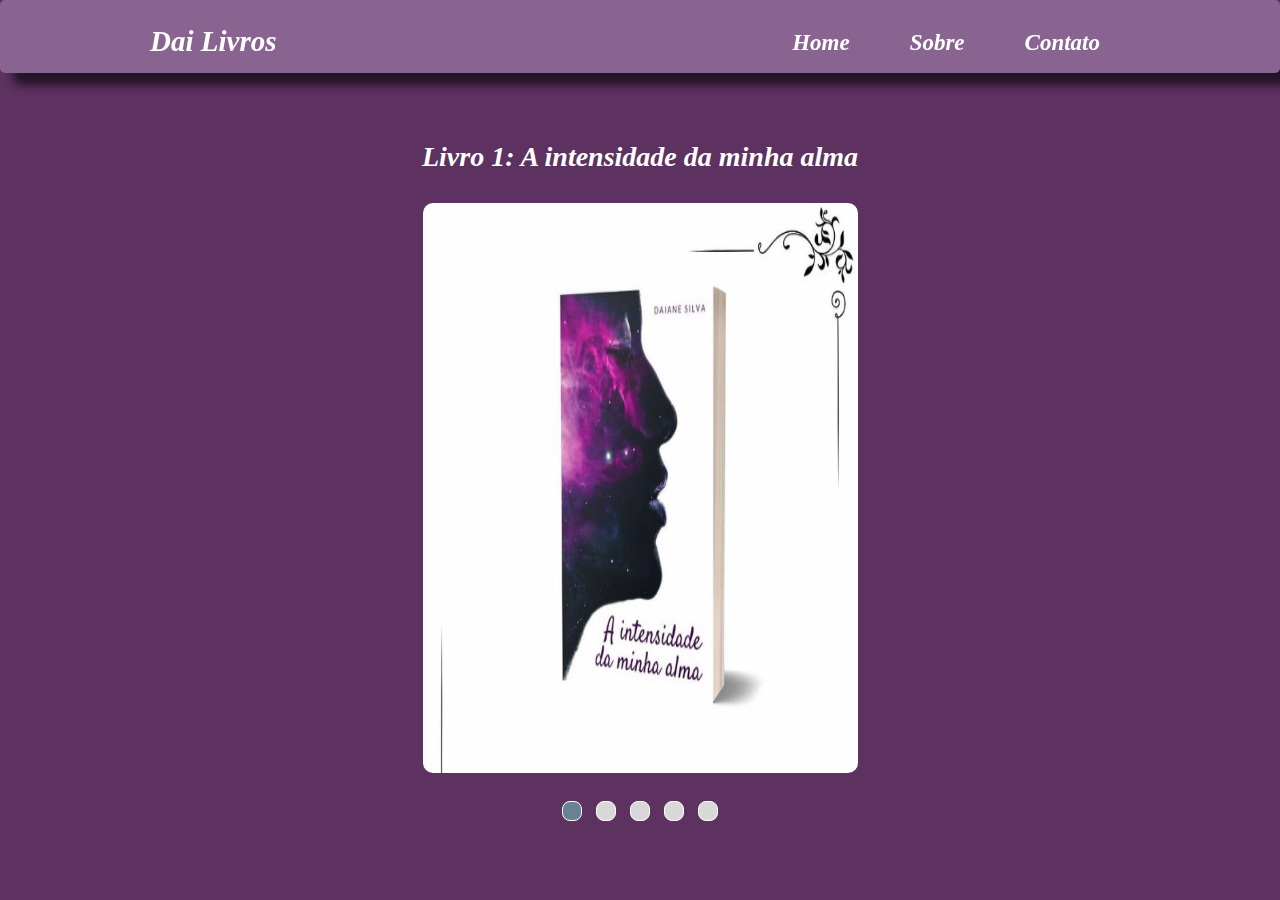
<file: index.html>
<!DOCTYPE html>
<html lang="pt-br">
<head>
    <meta charset="UTF-8">
    <meta http-equiv="X-UA-Compatible" content="IE=edge">
    <meta name="viewport" content="width=device-width, initial-scale=1.0">
    <title>Document</title>
    <link rel="stylesheet" href="css/slick.css" />
    <link rel="stylesheet" href="css/style.css" />
</head>
<body>
        <nav class="vabar">
             <div class="navi">
                  <h1>Dai Livros</h1>
            </div>

            <div class="vent">
                <ul>
                     <li><a href="#">Home</a></li>
                     <li><a href="sobre.html">Sobre</a></li>
                     <li><a href="contato.html">Contato</a></li>
                 </ul>
            </div>

            <div class="meni">
                
            </div>
            <div class="clear"></div>
        </nav>
      
        <section class="sec1">
            <h1 style="color: white;">Livro 1: A intensidade da minha alma</h1>

            <div class="seg">
                <div>
                <div class="send">
                    <div class="dert1">
                        
                    </div>
                </div>
            </div>

                <div class="send">
                    <div class="dert2">
                        <p>Como consegue ser meu ponto de paz e meu maior caos?
                            Como você consegue machucar tanto esse meu coração?
                            Esse teu jeito, não existe explicação, esse teu beijo que me traz tanto tesão,
                            e essa tua pegada que tira do chão, e sem contar no teu olhar que acalma qualquer furacão.
                            Tu me tens na palma da sua mão, conhece meu corpo por inteiro, com a ponta da sua lingua,
                            teu jeito teimoso acaba comigo; mas o que acaba de verdade, é quando tu abre esse teu sorriso lindo,
                            segura na minha mão e não solta mais, Tu és o meu doce nos meus dias amargos, nossa sintonia vai além de outras
                            vidas isso eu posso te provar.
                        </p>
                    </div>
                </div>

                <div class="send">
                    <div class="dert3">
                        <p>Não deixe que seu amor saia da tua vida sem você ter mostrado
                            o quanto poderia ter feito essa pessoa feliz ao seu lado.
                            Talvez, a pessoa que você ama, te ame na mesma intensidade, e você ai pensando
                            "se ela me amasse, estaria comigo".
                            Cara, ela pode não estar com você, com medo de sofrer novamente, com medo de entregar o coraçâo
                            dela mais uma vez, pois nenhum deles souberam cuidar dela, então, muda essa história e deixa a 
                            pessoa que você ama segura de que ela pode ser feliz ao seu lado, sem medo de se entregar, apenas lute
                            pelo seu amor. Caso contrário, poderá vir outro e fazer isso no seu lugar.
                        </p>
                    </div>
                </div>
                <div class="send">
                    <div class="dert4">
                        <p>Sabe quando a pessoa é completamente apaixonada no sorriso de outra?
                            Que através daquele sorriso ela te mostra o paraiso? E não tem lugar melhor
                            de estar do que estar ao lado dessa pessoa? É como se ela fosse toda tua paz,
                            e através daquele conjunto (olhar e sorriso) que essa pessoa dá sentido a sua vida,
                            e você para no tempo e olha para o céu e agradece a Deus pelo o amor que tem ao lado.

                        </p>
                    </div>
                </div>
               
                <div class="send">
                    <div class="dert5">
                        <p>Era toda esquina que vou, em todo lugar que frequentou, percebo
                            o quanto algumas pessoas dâo valor à vida, e quantas esperam pela morte,
                            se aventurando de um jeito perigoso. Ser quem realmente somos de verdade,
                            de algum jeito, dá trabalho. As pessoas em minha volta não ligam tanto para 
                            o sentido da vida, mas nem todas, algumas sabem o quanto é gratificante estarmos
                            vivos no dia de hoje, algumas pessoas sabem agradecer a outras.
                            Algumas só vivem dia após dia, esperando que algo aconteça, e acabam não aproveitando a vida
                            que têm hoje.
                        </p>
                    </div>
                </div>

            

            </div>
        </section>


<script src="js/jquery.js"></script>
<script src="js/slick.js"></script>
<script src="js/jav.js"></script>
</body>
</html>
</file>
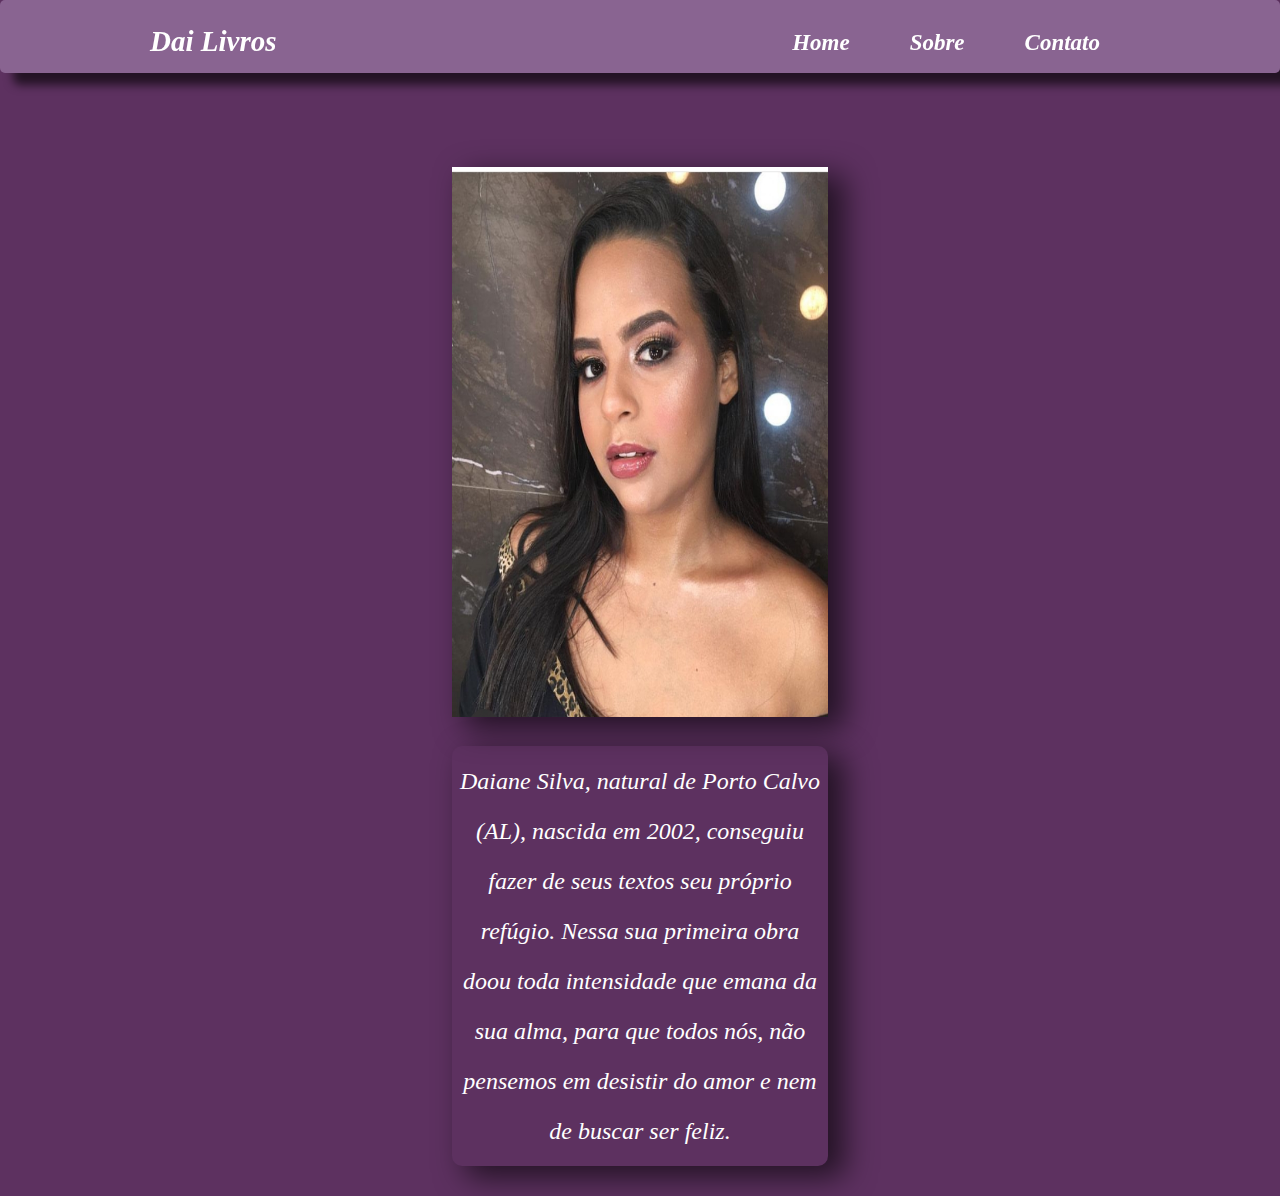
<file: sobre.html>
<!DOCTYPE html>
<html lang="pt-br">
<head>
    <meta charset="UTF-8">
    <meta http-equiv="X-UA-Compatible" content="IE=edge">
    <meta name="viewport" content="width=device-width, initial-scale=1.0">
    <title>Document</title>
    <link rel="stylesheet" href="css/slick.css" />
    <link rel="stylesheet" href="css/style.css" />
</head>
<body>
        <nav class="vabar">
             <div class="navi">
                  <h1>Dai Livros</h1>
            </div>

            <div class="vent">
                <ul>
                     <li><a href="index.html">Home</a></li>
                     <li><a href="sobre.html">Sobre</a></li>
                     <li><a href="contato.html">Contato</a></li>
                 </ul>
            </div>

            <div class="meni">
                
            </div>

            <div class="clear"></div>
        </nav>
    
        <section class="sobre">
           
            <div class="sint">
                <div class="alt">

                </div>
            </div>

            <div>
            <div class="sofri">
                <p>
                    Daiane Silva, natural de Porto Calvo (AL), nascida em 2002, 
                    conseguiu fazer de seus textos seu próprio refúgio.
                    Nessa sua primeira obra doou toda intensidade que emana da sua alma,
                    para que todos nós, não pensemos em desistir do amor e nem de buscar ser feliz.
                </p>
            </div>
        </div>
            <div class="clear"></div>
        </section>









<script src="js/jquery.js"></script>
<script src="js/slick.js"></script>
<script src="js/jav.js"></script>
</body>
</html>
</file>
<file: css/style.css>
*{
    margin: 0;
    padding: 0;
    box-sizing: border-box;
}

html,body{
    height: 100%;
}


footer p{
    position: absolute;
    bottom: 0;
}

body{
    background-color: #3e0941d6;
}

.clear{
    clear: both;
}

.container{    
    max-width: 1100px;
}

.vabar{
    width: 100%;
    background-color: rgba(161, 126, 171, 0.655);
    padding: 15px 150px;
    box-shadow: 15px 10px 10px 2px rgba(0, 0, 0, 0.619);
    border-radius: 5px;
    position: fixed;
    z-index: 1;
}

.navi{
    float: left;
    cursor: pointer;
}

.navi h1{
    margin-top: 10px;
    font-size: 29px;
    color: white;
    font-style: italic;
    font-weight: bold;
}

.meni{
    width: 40px;
    height: 40px;
    float: right;
    cursor: pointer;
    background-image: url("../image/menu2.jpg");
    background-position: center;
    background-size: 100% 100%;
    border-radius: 5px;
    display: none;
}


.vent{
    float: right;
    margin-top: 15px;
}

.vent ul li{
    list-style-type: none;
    float: left;
    padding: 0 30px;
}

.vent ul li a{
    text-decoration: none;
    color: white;
    font-style: italic;
    font-weight: bold;
    font-size: 23px;
}



section.sec1{
    width: 100%;
    text-align: center;
    position: absolute;
    top: 12%;
}

section.sec1 > h1{
    margin-top: 33px;
    font-size: 28px;
    font-style: italic;
    color: black;
}

.seg{
    width: 100%;
    display: inline-block;
    padding-bottom: 40px;
}

.send{
    display: inline-block;
    width: 100%;
    padding: 0 2%;
    
}


.dert1{
    width: 100%;
    max-width: 435px;
    border-radius: 10px;
    height: 570px;
    background-image: url('../image/IMG-20221230-WA0005.jpg');
    background-size: 100% 100%;
    background-position: center;
    background-repeat: no-repeat;
    margin-top: 30px;
    display: inline-block;
}

.dert2{
    width: 100%;
    height: auto;
    max-width: 470px;
    display: inline-block;
    margin-top: 20px;
    border-radius: 7px;
    background-color: rgba(161, 126, 171, 0.655);
    box-shadow: 15px 10px 30px 2px rgba(0, 0, 0, 0.619);
    padding:30px 1%;
}

.dert2 > p{
    line-height: 44px;
    color: white;
    display: inline-block;
    font-size: 20px;
}

.dert3{
    width: 100%;
    height: auto;
    max-width: 470px;
    display: inline-block;
    margin-top: 20px;
    border-radius: 7px;
    background-color: rgba(161, 126, 171, 0.655);
    box-shadow: 15px 10px 30px 2px rgba(0, 0, 0, 0.619);
    padding:30px 1%;
}

.dert3 > p{
    line-height: 44px;
    color: white;
    display: inline-block;
    font-size: 20px;
}

.dert4{
    width: 100%;
    height: auto;
    max-width: 470px;
    display: inline-block;
    margin-top: 20px;
    border-radius: 7px;
    background-color: rgba(161, 126, 171, 0.655);
    box-shadow: 15px 10px 30px 2px rgba(0, 0, 0, 0.619);
    padding:30px 1%;
}

.dert4 > p{
    line-height: 44px;
    color: white;
    display: inline-block;
    font-size: 20px;
}

.dert5{
    width: 100%;
    height: auto;
    max-width: 470px;
    display: inline-block;
    margin-top: 20px;
    border-radius: 7px;
    background-color: rgba(161, 126, 171, 0.655);
    box-shadow: 15px 10px 30px 2px rgba(0, 0, 0, 0.619);
    padding:30px 1%;
}

.dert5 > p{
    line-height: 44px;
    color: white;
    display: inline-block;
    font-size: 20px;
}



/*stilo do sobre*/

section.sobre{
    text-align: center;
    position: relative;
    padding: 30px 1%;
    left: 50%;
    top: 10%;
    transform: translateX( -50%);
}



.sint{
    width: 30%;
    border-radius: 5px;
    display: inline-block;
    height: 550px;
    box-shadow: 15px 10px 30px 2px rgba(0, 0, 0, 0.619);
}

.sofri{
    display: inline-block;
    font-style: italic;
    line-height: 50px;
    border-radius: 10px;
    font-size: 24px;
    color: white;
    width: 30%;
    margin-top: 25px;
    box-shadow: 15px 10px 30px 2px rgba(0, 0, 0, 0.619);
    padding: 10px 5px;
}

.alt{
    width: 100%;
    background-image: url('../image/Day.jpg');
    background-size: 100% 100%;
    background-position: center;
    height: 100%;
}

/*stilo do contato*/

section.boy{
    position: absolute;
    top: 30%;
    left: 45%;
    transform: translateX(-50%);
}

.xvid{
    width: 70px;
    height: 70px;
    background-image: url('../image/whtas.jpg');
    background-position: center;
    box-shadow: 15px 10px 30px 2px rgba(0, 0, 0, 0.619);
    background-size: 100% 100%;
    border-radius: 5px;
    margin-top: 40px;
}

.xvid1{
    width: 70px;
    box-shadow: 15px 10px 30px 2px rgba(0, 0, 0, 0.619);
    height: 70px;
    border-radius: 5px;
    margin-top: 40px;
    background-image: url('../image/face.jpg');
    background-position: center;
    background-size: 100% 100%;
}

.xvid2{
    width: 70px;
    background-image: url('../image/insta.jpg');
    background-position: center;
    background-size: 100% 100%;
    height: 70px;
    box-shadow: 15px 10px 30px 2px rgba(0, 0, 0, 0.619);
    border-radius: 5px;
    margin-top: 40px;
}

.xvid > a{
    margin-left: 80px;
    margin-top: 20px;
    display: inline-block;
    font-size: 30px;
    font-style: italic;
    font-weight: bold;
    text-decoration: none;
    color: white;
}

.xvid1 > a{
    margin-left: 80px;
    margin-top: 20px;
    display: inline-block;
    font-size: 30px;
    font-style: italic;
    font-weight: bold;
    text-decoration: none;
    color: white;
}

.xvid2 > a{
    margin-left: 80px;
    margin-top: 20px;
    display: inline-block;
    font-size: 30px;
    font-style: italic;
    font-weight: bold;
    text-decoration: none;
    color: white;
}





/*stilo do slick */

.slick-dotted ul{
    list-style-type: none;
    text-align: center;
    position: relative;
    margin-top: 20px;
}

.slick-dotted li{
    display: inline-block;
    margin: 0 7px;
}

.slick-dotted button:focus{
    outline: 0;
}

.slick-dotted li button{
    width: 20px;
    height: 20px;
    border-radius: 8px;
    color: #d8d8d8;
    border-width: 0;
    background: #d8d8d8;
    opacity: 1;
    cursor: pointer;
    border: 1px solid white;
}

li.slick-active button{
    background: #688293;
    color: #688293;
}


.slick-slide:focus{
    outline: none;
}


/*responsivo */


@media screen and (max-width:834px){

    section.sec1 > h1{
        margin-top: 50px;
    }
    
    .dert2{
        padding: 8px 2%;
    }

    .dert3{
        padding: 8px 2%;
    }

    .dert4{
        padding: 8px 2%;
    }

    .dert5{
        padding: 8px 2%;
    }
   

    .vent{
        float: none;
        margin: 0;
        background-color: white;
    }

    .vent ul li{
        list-style-type: none;
        float: none;
        margin-top: 18px;
    }
    
    .vent ul li a{
        border-bottom: 1px solid white;
        width: 100%;
    }

    .vent ul{
        width: 100%;
        background-color: #3e0941ed;
        text-align: center;
        position: absolute;
        top: 80px;
        left: 50%;
        transform: translateX(-50%);
        padding-bottom: 20px;
        display: none;
    }
    
    .meni{
        display: block;
        margin-top: 5px;
    }

    .vabar{
        padding: 15px 30px;
        background-color: rgba(110, 88, 117, 0.941);
    }

    


    /*responsivo do sobre*/

    .sint{
        width: 100%;
    }
    
    .sofri{
        width: 100%;
        padding: 0 5px;
    }

     /*responsivo do contato*/

     section.boy{
        position: absolute;
        top: 30%;
        left: 28%;
        transform: translateX(-50%);
    }

    /*reponsivo do slick*/

    

      

}


@media screen and (max-width: 320px){
    
    
}


@media screen and (max-width: 1920px){
    .sint{
        margin-top: 47px;
    }
}
</file>
